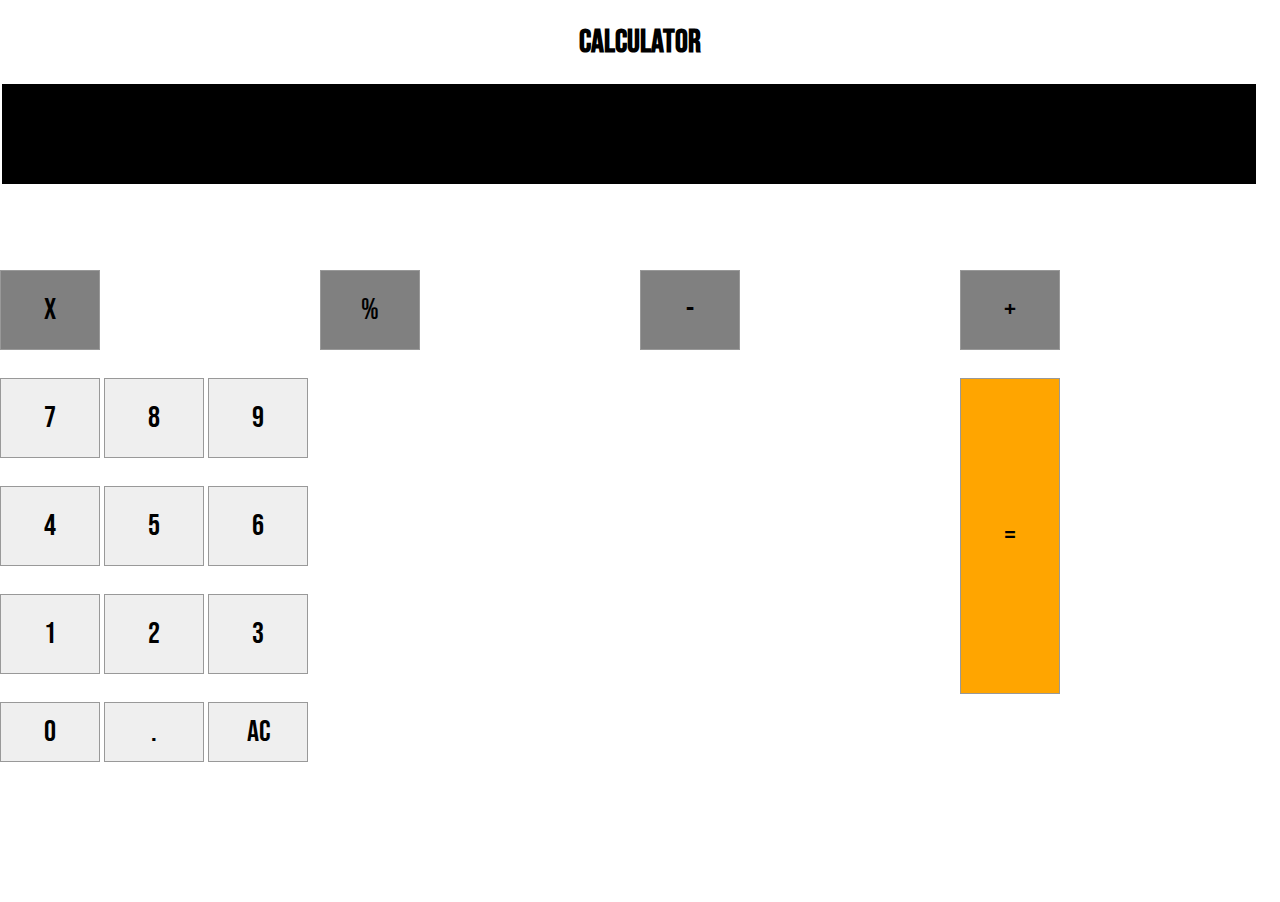
<file: index.html>
<!DOCTYPE html>
<html>
 <head>
  	<meta charset="UTF-8">
    <meta name="viewport" content="width=device-width,user-scalable=no"/>
<link rel="stylesheet" href="calc.css">
<link rel="apple-touch-icon" sizes="128x128" href="homeicon.jpeg">
 </head>
  <body>
		<h1>Calculator</h1>
<div id="display"><p id="result"></p>	

</div>
		<div class="keys">
			<button class="digit"id="num1" onclick="numclickone();">1</button>
			<button class="digit"id="num2" onclick="numclicktwo();">2</button>
			<button class="digit"id="num3" onclick="numclickthree();">3</button>
			<button class="digit"id="num4" onclick="numclickfour();">4</button>
			<button class="digit"id="num5" onclick="numclickfive();">5</button>
			<button class="digit"id="num6" onclick="numclicksix();">6</button>
			<button class="digit"id="num7" onclick="numclickseven();">7</button>
			<button class="digit"id="num8" onclick="numclickeight();">8</button>
			<button class="digit"id="num9" onclick="numclicknine();">9</button>
			<button class="digit"id="num0" onclick="numclickzero();">0</button>
			<button class="operator"id="times" onclick="multiplication();">X</button>
			<button class="operator"id="divide" onclick="division();">%</button>
			<button class="operator"id="minus" onclick="subtraction();">-</button>
			<button class="operator"id="plus" onclick="addition();">+</button>
			<button class="operator"id="equals" onclick="checkcalc();">=</button>
			<button class="decimal"id="dot" onclick="decimaldot();">.</button>
			<button class="all-clear"id="AC" onclick="clearall();">AC</button>
			
					
				
			
			
		</div>
		
			
		
	<script src="calc.js"></script>	
  </body>
</html>
</file>
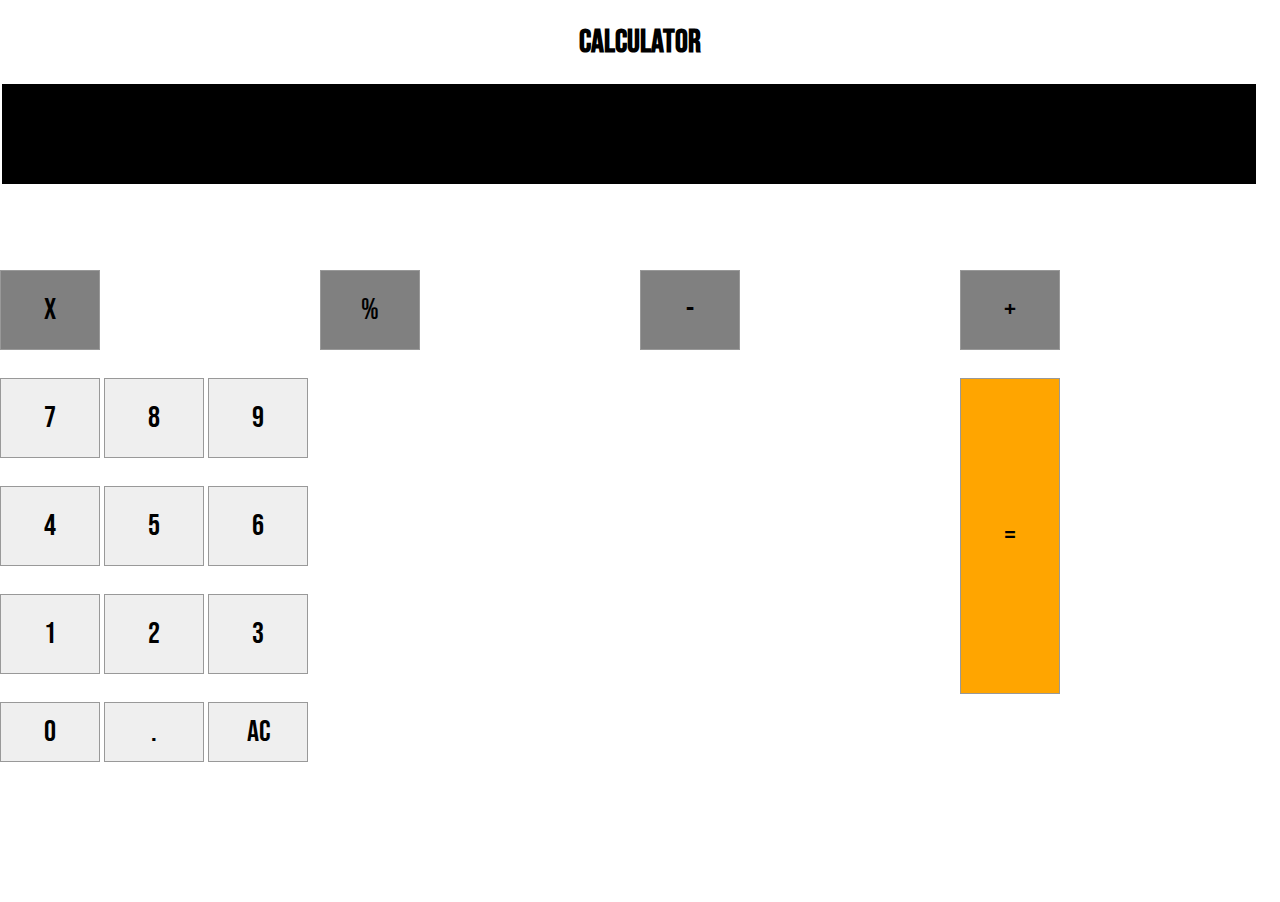
<file: calc.html>
<!DOCTYPE html>
<html>
 <head>
  	<meta charset="UTF-8">
    <meta name="viewport" content="width=device-width,user-scalable=no"/>
<link rel="stylesheet" href="calc.css">
<link rel="apple-touch-icon" sizes="128x128" href="homeicon.jpeg">
 </head>
  <body>
		<h1>Calculator</h1>
<div id="display"><p id="result"></p>	

</div>
		<div class="keys">
			<button class="digit"id="num1" onclick="numclickone();">1</button>
			<button class="digit"id="num2" onclick="numclicktwo();">2</button>
			<button class="digit"id="num3" onclick="numclickthree();">3</button>
			<button class="digit"id="num4" onclick="numclickfour();">4</button>
			<button class="digit"id="num5" onclick="numclickfive();">5</button>
			<button class="digit"id="num6" onclick="numclicksix();">6</button>
			<button class="digit"id="num7" onclick="numclickseven();">7</button>
			<button class="digit"id="num8" onclick="numclickeight();">8</button>
			<button class="digit"id="num9" onclick="numclicknine();">9</button>
			<button class="digit"id="num0" onclick="numclickzero();">0</button>
			<button class="operator"id="times" onclick="multiplication();">X</button>
			<button class="operator"id="divide" onclick="division();">%</button>
			<button class="operator"id="minus" onclick="subtraction();">-</button>
			<button class="operator"id="plus" onclick="addition();">+</button>
			<button class="operator"id="equals" onclick="checkcalc();">=</button>
			<button class="decimal"id="dot" onclick="decimaldot();">.</button>
			<button class="all-clear"id="AC" onclick="clearall();">AC</button>
			
					
				
			
			
		</div>
		
			
		
	<script src="calc.js"></script>	
  </body>
</html>
</file>
<file: calc.css>
html, body {margin: 1px; ;height: 100%; overflow: hidden;}

* {
  touch-action: none;
	font-family: Bebas;
}

@font-face {
  font-family: Bebas;
  src: url(BebasNeue-Regular.ttf);
}

#display {
	position: fixed;
	border: none;
	height: 100px;
	width: 98%;
	background-color: black;	
}

.keys {
	position: fixed;
	border: none;
	top: 30%;
	height: 400px;
	width: 98%;
}

h1 {
	text-align: center;
	font-family: Bebas;
}

#result {
	position: fixed;
	border: none;
	width: 98%;
	height: 100px;
	right: 2%;
	top: 8%;
	font-size: 50px;
	text-align: right;
	color: white;
	font-family: Bebas;
	padding-right: 5px;
}

#num1 {
	position: fixed;
	border: 1px solid #999;
	height: 80px;
	width: 100px;
	top: 66%;
	left: 0%;
	font-size: 30px;
	text-align: center;
}

#num2 {
	position: fixed;
	border: 1px solid #999;
	height: 80px;
	width: 100px;
	top: 66%;
	left: 104px;
	font-size: 30px;
	text-align: center;
}

#num3 {
	position: fixed;
	border: 1px solid #999;
	height: 80px;
	width: 100px;
	top: 66%;
	left: 208px;
	font-size: 30px;
	text-align: center;
}

#num4 {
	position: fixed;
	border: 1px solid #999;
	height: 80px;
	width: 100px;
	top: 54%;
	left: 0%;
	font-size: 30px;
	text-align: center;
}

#num5 {
	position: fixed;
	border: 1px solid #999;
	height: 80px;
	width: 100px;
	top: 54%;
	left: 104px;
	font-size: 30px;
	text-align: center;
}

#num6 {
	position: fixed;
	border: 1px solid #999;
	height: 80px;
	width: 100px;
	top: 54%;
	left: 208px;
	font-size: 30px;
	text-align: center;
}

#num7 {
	position: fixed;
	border: 1px solid #999;
	height: 80px;
	width: 100px;
	top: 42%;
	left: 0%;
	font-size: 30px;
	text-align: center;
}

#num8 {
	position: fixed;
	border: 1px solid #999;
	height: 80px;
	width: 100px;
	top: 42%;
	left: 104px;
	font-size: 30px;
	text-align: center;
}

#num9 {
	position: fixed;
	border: 1px solid #999;
	height: 80px;
	width: 100px;
	top: 42%;
	left: 208px;
	font-size: 30px;
	text-align: center;
}

#times {
	position: fixed;
	border: 1px solid #999;
	height: 80px;
	width: 100px;
	left: 0%;
	font-size: 30px;
	text-align: center;
	background-color: grey;
}

#minus {
	position: fixed;
	border: 1px solid #999;
	height: 80px;
	width: 100px;
	left: 50%;
	font-size: 30px;
	text-align: center;
	background-color: grey;
}

#plus {
	position: fixed;
	border: 1px solid #999;
	height: 80px;
	width: 100px;
	left: 75%;
	font-size: 30px;
	text-align: center;
	background-color: grey;
}

#divide {
	position: fixed;
	border: 1px solid #999;
	height: 80px;
	width: 100px;
	left: 25%;
	font-size: 30px;
	text-align: center;
	background-color: grey;
}
	
#equals {
	position: fixed;
	border: 1px solid #999;
	height: 316px;
	width: 100px;
	left: 75%;
	top: 42%;
	font-size: 30px;
	text-align: center;
	background-color: orange;
}

#num0 {
	position: fixed;
	border: 1px solid #999;
	height: 60px;
	width: 100px;
	left: 0%;
	top: 78%;
	font-size: 30px;
	text-align: center;
}

#dot {
	position: fixed;
	border: 1px solid #999;
	height: 60px;
	width: 100px;
	left: 0%;
	top: 78%;
	left: 104px;
	font-size: 30px;
	text-align: center;
}

#AC {
	position: fixed;
	border: 1px solid #999;
	height: 60px;
	width: 100px;
	left: 0%;
	top: 78%;
	left: 208px;
	font-size: 30px;
	text-align: center;
}
</file>
